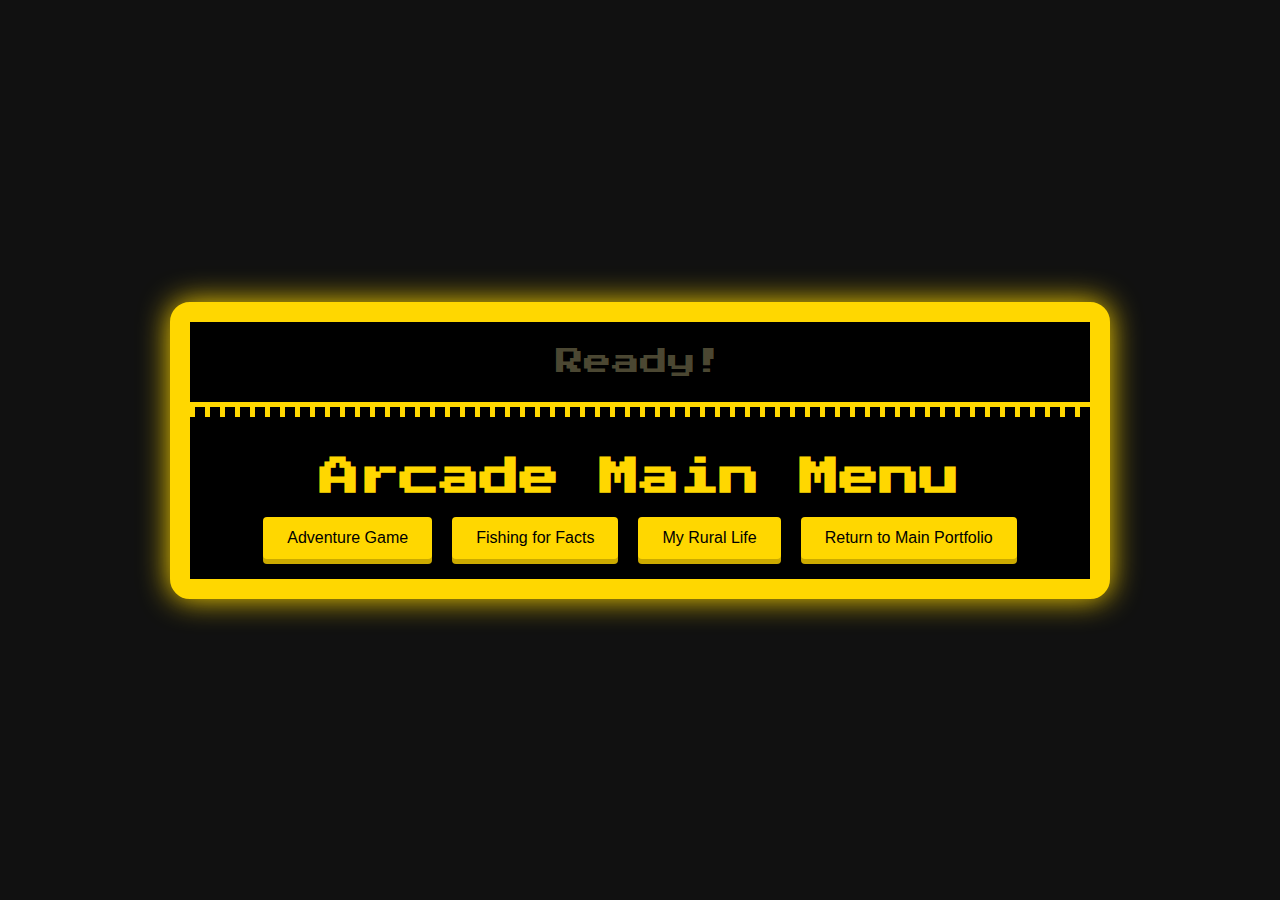
<file: arcade.html>
<!DOCTYPE html>
<html lang="en">
<head>
  <meta charset="UTF-8" />
  <title>Pac-Man Arcade Portfolio</title>
  <link href="https://fonts.googleapis.com/css2?family=Press+Start+2P&display=swap" rel="stylesheet">
  <style>
    body {
      margin: 0;
      background: #111;
      display: flex;
      justify-content: center;
      align-items: center;
      height: 100vh;
      font-family: 'Press Start 2P', cursive;
    }
    .pacman-cabinet {
      position: relative;
      width: 900px;
      background: #000;
      border: 20px solid #FFD700;
      border-radius: 20px;
      box-shadow: 0 0 30px #FFD700;
      overflow: hidden;
    }
    .pacman-cabinet::before,
    .pacman-cabinet::after {
      content: '';
      position: absolute;
      top: 0;
      width: 60px;
      height: 100%;
      background: url('https://i.imgur.com/gh6QZgX.png') center center / contain no-repeat;
      opacity: 0.3;
    }
    .pacman-cabinet::before { left: -80px; transform: rotateY(180deg); }
    .pacman-cabinet::after { right: -80px; }
    .marquee {
      background: #000;
      height: 80px;
      display: flex;
      align-items: center;
      justify-content: center;
      border-bottom: 5px solid #FFD700;
    }
    .marquee-text {
      font-size: 28px;
      color: #605c41cc;
      animation: blink 1s infinite;
    }
    @keyframes blink { 0%,100%{opacity:1} 50%{opacity:.3} }
    .pellet-strip {
      height: 10px;
      background: repeating-linear-gradient(to right, #FFD700 0 5px, transparent 5px 15px);
    }
    .cabinet-body {
      padding: 20px;
      background: #000;
    }
    .arcade-screen {
      background: #000;
      border: 5px solid #fff;
      border-radius: 5px;
      padding: 10px;
      margin-bottom: 10px;
    }
    .arcade-title, .sub-title {
      text-align: center;
      color: #FFD700;
      margin: 20px 0;
      font-size: 40px;
    }
    .menu-options {
      display: flex;
      justify-content: center;
      flex-wrap: wrap;
      gap: 20px;
    }
    .menu-btn {
      background: #FFD700;
      color: #000;
      font-size: 16px;
      padding: 12px 24px;
      border: none;
      border-radius: 4px;
      cursor: pointer;
      box-shadow: 0 5px #CCAA00;
      transition: transform 0.2s, box-shadow 0.2s;
    }
    .menu-btn:hover {
      transform: translateY(-3px);
      box-shadow: 0 8px #CCAA00;
    }
    #adventure-game, #fishing-game, #rural-game {
      display: none;
    }
  </style>
</head>
<body>
  <div class="pacman-cabinet">
    <div class="marquee"><div class="marquee-text">Ready!</div></div>
    <div class="pellet-strip"></div>
    <div class="cabinet-body">
      <div id="main-menu">
        <h1 class="arcade-title">Arcade Main Menu</h1>
        <div class="menu-options">
          <button class="menu-btn" onclick="startAdventureGame()">Adventure Game</button>
          <button class="menu-btn" onclick="alert('Coming Soon: Space Invaders!')">Fishing for Facts</button>
          <button class="menu-btn" onclick="alert('Coming Soon: Space Invaders!')">My Rural Life </button>
          <button class="menu-btn" onclick="returnToPortfolio()">Return to Main Portfolio</button>
        </div>
      </div>

      <!-- Adventure Game -->
      <div id="adventure-game">
        <h2 class="sub-title">Explore My Story</h2>
        <div class="arcade-screen"><canvas id="gameCanvas" width="800" height="600"></canvas></div>
        <p style="color:#fff;text-align:center;">Use Arrow Keys or WASD to control the rocket!</p>
        <div style="text-align:center;margin-top:10px;">
          <button class="menu-btn" onclick="returnToMenu()">Back to Main Menu</button>
        </div>
      </div>





      
      <!-- Fishing Game -->
      <div id="fishing-game">
        <h2 class="sub-title">Fishing for Facts</h2>
        <div class="arcade-screen"><canvas id="fishingCanvas" width="800" height="600"></canvas></div>
        <p style="color:#fff;text-align:center;">Click to cast your line and see what you catch!</p>
        <div style="text-align:center;margin-top:10px;">
          <button class="menu-btn" onclick="returnToMenu()">Back to Main Menu</button>
        </div>
      </div>










      <!-- Rural Game -->
      <div id="rural-game">
        <h2 class="sub-title">Rural Roots</h2>
        <div class="arcade-screen"><canvas id="ruralCanvas" width="800" height="600"></canvas></div>
        <p style="color:#fff;text-align:center;">Move with WASD or Arrow Keys. Explore and interact!</p>
        <div style="text-align:center;margin-top:10px;">
          <button class="menu-btn" onclick="returnToMenu()">Back to Main Menu</button>
        </div>
      </div>
    </div>
  </div>

<script>
  const mainMenu = document.getElementById("main-menu");
  const adventureGame = document.getElementById("adventure-game");
  const fishingGame = document.getElementById("fishing-game");
  const ruralGame = document.getElementById("rural-game");

  let fishingFrameId = null;
  let ruralFrameId = null;

  function returnToMenu() {
    [adventureGame, fishingGame, ruralGame].forEach(g => g.style.display = "none");
    mainMenu.style.display = "block";
    cancelAnimationFrame(adventureFrameId);
    cancelAnimationFrame(fishingFrameId);
    cancelAnimationFrame(ruralFrameId);
    clearInterval(countdownInterval);
  }
  
  function returnToPortfolio(){
    window.location.href = "index.html"
  }
  
  

  
  
  
  
  
  
    // Canvas Setup
  const gameCanvas = document.getElementById("gameCanvas");
  const gameCtx = gameCanvas.getContext("2d");

  const rocket = { x: 700, y: 520, w: 20, h: 60, color: "#FFD700", speed: 5, dx: 0, dy: 0 };
  const obstacles = [];
  let moonReached = false;
  let adventureFrameId = null;
  let scrollOffset = 0;
  let countdownTime = 20; // seconds until moon appears
  let countdownStarted = false;
  let countdownInterval = null;
  let moonAvailable = false;
  let stars = [];
  let gameTime = 0; // Time since gameplay started, in frames
  let moonLandingTriggered = false;
  let moonLandingDelayStarted = false;

for (let i = 0; i < 100; i++) {
  stars.push({
    x: Math.random() * gameCanvas.width,
    y: Math.random() * gameCanvas.height,
    radius: Math.random() * 1.5 + 0.3,
    speed: Math.random() * 0.3 + 0.1,
    color: Math.random() > 0.5 ? "#ffffff" : "#aad7ff"
  });
}

  
function drawRocket() {
  gameCtx.save();
  gameCtx.translate(rocket.x + rocket.w / 2, rocket.y + rocket.h / 2);

  // === Rocket Body with Gradient ===
  const bodyGradient = gameCtx.createLinearGradient(0, -rocket.h / 2, 0, rocket.h / 2);
  bodyGradient.addColorStop(0, "#FFFACD"); // light yellow top
  bodyGradient.addColorStop(1, "#FFD700"); // gold bottom

  gameCtx.fillStyle = bodyGradient;
  gameCtx.beginPath();
  gameCtx.moveTo(-rocket.w / 2, -rocket.h / 2);
  gameCtx.lineTo(rocket.w / 2, -rocket.h / 2);
  gameCtx.lineTo(rocket.w / 2, rocket.h / 2);
  gameCtx.lineTo(-rocket.w / 2, rocket.h / 2);
  gameCtx.closePath();
  gameCtx.fill();

  // === Nose Cone ===
  const coneGradient = gameCtx.createLinearGradient(0, -rocket.h, 0, -rocket.h / 2);
  coneGradient.addColorStop(0, "#FF6347"); // tomato red
  coneGradient.addColorStop(1, "#FF4500"); // darker red

  gameCtx.fillStyle = coneGradient;
  gameCtx.beginPath();
  gameCtx.moveTo(-rocket.w / 2, -rocket.h / 2);
  gameCtx.lineTo(0, -rocket.h);
  gameCtx.lineTo(rocket.w / 2, -rocket.h / 2);
  gameCtx.closePath();
  gameCtx.fill();

  // === Side Fins ===
  gameCtx.fillStyle = "#DC143C"; // crimson
  gameCtx.beginPath(); // left fin
  gameCtx.moveTo(-rocket.w / 2, rocket.h / 2);
  gameCtx.lineTo(-rocket.w * 0.75, rocket.h * 0.4);
  gameCtx.lineTo(-rocket.w / 2, rocket.h * 0.25);
  gameCtx.closePath();
  gameCtx.fill();

  gameCtx.beginPath(); // right fin
  gameCtx.moveTo(rocket.w / 2, rocket.h / 2);
  gameCtx.lineTo(rocket.w * 0.75, rocket.h * 0.4);
  gameCtx.lineTo(rocket.w / 2, rocket.h * 0.25);
  gameCtx.closePath();
  gameCtx.fill();

  // === Window with Shadow ===
  gameCtx.fillStyle = "#87CEEB";
  gameCtx.beginPath();
  gameCtx.arc(0, -rocket.h / 3, rocket.w / 4, 0, Math.PI * 2);
  gameCtx.fill();

  gameCtx.strokeStyle = "#1E90FF"; // dodger blue outline
  gameCtx.lineWidth = 2;
  gameCtx.stroke();

  // === Exhaust Flame with Flicker & Layers ===
  if (!moonReached) {
    const flameHeight = Math.random() * 10 + 15;
    const flameWidth = rocket.w / 2;

    // Outer flame (yellow-orange)
    gameCtx.fillStyle = "#FFA500";
    gameCtx.beginPath();
    gameCtx.moveTo(-flameWidth / 2, rocket.h / 2);
    gameCtx.lineTo(0, rocket.h / 2 + flameHeight);
    gameCtx.lineTo(flameWidth / 2, rocket.h / 2);
    gameCtx.closePath();
    gameCtx.fill();

    // Inner flame (white core)
    gameCtx.fillStyle = "#FFFFE0";
    gameCtx.beginPath();
    gameCtx.moveTo(-flameWidth / 4, rocket.h / 2);
    gameCtx.lineTo(0, rocket.h / 2 + flameHeight / 1.5);
    gameCtx.lineTo(flameWidth / 4, rocket.h / 2);
    gameCtx.closePath();
    gameCtx.fill();
  }

  gameCtx.restore();
}
function playLaunchAnimation(callback) {
  let launchY = gameCanvas.height - 120;
  rocket.x = (gameCanvas.width - rocket.w) / 2; // Center the rocket horizontally

  let frameCount = 0;
  const totalFrames = 100; // ~3 seconds at 30 FPS
  const flameColors = ["#FF6B00", "#FFA500", "#FFFF00", "#FF4500"];

  const launchInterval = setInterval(() => {
    gameCtx.clearRect(0, 0, gameCanvas.width, gameCanvas.height);

    // === 1. Interpolate sky from Earth to space ===
    const progress = frameCount / totalFrames; // 0.0 to 1.0
    const topSkyColor = blendColor("#87CEEB", "#000000", progress); // light blue to black
    const bottomSkyColor = blendColor("#f0f8ff", "#011627", progress); // blue-white to deep navy

    const skyGradient = gameCtx.createLinearGradient(0, 0, 0, gameCanvas.height);
    skyGradient.addColorStop(0, topSkyColor);
    skyGradient.addColorStop(1, bottomSkyColor);
    gameCtx.fillStyle = skyGradient;
    gameCtx.fillRect(0, 0, gameCanvas.width, gameCanvas.height);

    // === 2. Fade out ground scenery ===
    if (progress < 0.6) {
      const groundOpacity = 1 - progress / 0.6;
      gameCtx.fillStyle = `rgba(46, 139, 87, ${groundOpacity})`; // #2E8B57 with fade
      gameCtx.beginPath();
      gameCtx.moveTo(0, gameCanvas.height - 80);
      gameCtx.bezierCurveTo(
        gameCanvas.width * 0.25, gameCanvas.height - 110,
        gameCanvas.width * 0.75, gameCanvas.height - 50,
        gameCanvas.width, gameCanvas.height - 80
      );
      gameCtx.lineTo(gameCanvas.width, gameCanvas.height);
      gameCtx.lineTo(0, gameCanvas.height);
      gameCtx.closePath();
      gameCtx.fill();
    }

    // === 3. Rocket Position ===
    rocket.y = launchY;
    drawRocket();

    // === 4. Flame Trail ===
    const flameHeight = 20 + Math.random() * 15;
    const flameWidth = rocket.w * (1.2 + Math.random() * 0.5);
    const flameX = rocket.x - (flameWidth - rocket.w) / 2;
    const flameY = rocket.y + rocket.h;

    gameCtx.fillStyle = flameColors[frameCount % flameColors.length];
    gameCtx.beginPath();
    gameCtx.moveTo(flameX, flameY);
    gameCtx.lineTo(flameX + flameWidth / 2, flameY + flameHeight);
    gameCtx.lineTo(flameX + flameWidth, flameY);
    gameCtx.closePath();
    gameCtx.fill();

    // === 5. Smoke trail (low opacity puff) ===
    if (frameCount % 2 === 0) {
      const puffX = rocket.x + rocket.w / 2 + (Math.random() * 20 - 10);
      const puffY = flameY + flameHeight + Math.random() * 10;
      const radius = 5 + Math.random() * 5;
      gameCtx.fillStyle = "rgba(200, 200, 200, 0.15)";
      gameCtx.beginPath();
      gameCtx.arc(puffX, puffY, radius, 0, Math.PI * 2);
      gameCtx.fill();
    }

    // === 6. Star Field once in space ===
    if (progress > 0.8) {
      for (let i = 0; i < 30; i++) {
        const starX = Math.random() * gameCanvas.width;
        const starY = Math.random() * gameCanvas.height;
        const starSize = Math.random() * 2;
        gameCtx.fillStyle = "white";
        gameCtx.fillRect(starX, starY, starSize, starSize);
      }
    }

    // === 7. Move rocket upward ===
    launchY -= 2.5;
    frameCount++;

    if (frameCount >= totalFrames) {
      clearInterval(launchInterval);
      callback(); // Proceed to game
    }

  }, 30);
}

// === Utility: Blend two hex colors ===
function blendColor(color1, color2, t) {
  const c1 = hexToRgb(color1);
  const c2 = hexToRgb(color2);
  const r = Math.round(c1.r + (c2.r - c1.r) * t);
  const g = Math.round(c1.g + (c2.g - c1.g) * t);
  const b = Math.round(c1.b + (c2.b - c1.b) * t);
  return `rgb(${r},${g},${b})`;
}

// === Utility: Convert hex to RGB object ===
function hexToRgb(hex) {
  hex = hex.replace("#", "");
  const bigint = parseInt(hex, 16);
  return {
    r: (bigint >> 16) & 255,
    g: (bigint >> 8) & 255,
    b: bigint & 255
  };
}




  // Draw Meteor
  function drawMeteor(x, y, w, h) {
    gameCtx.save();
    gameCtx.translate(x + w / 2, y + h / 2);
    gameCtx.rotate(Math.sin(y / 20) * 0.1);
    gameCtx.translate(-(x + w / 2), -(y + h / 2));
    const gradient = gameCtx.createRadialGradient(x + w / 2, y + h / 2, 5, x + w / 2, y + h / 2, w);
    gradient.addColorStop(0, "#ffcc66");
    gradient.addColorStop(1, "#993300");
    gameCtx.fillStyle = gradient;
    gameCtx.beginPath();
    gameCtx.ellipse(x + w / 2, y + h / 2, w / 2, h / 2, 0, 0, Math.PI * 2);
    gameCtx.fill();
    gameCtx.fillStyle = "#662200";
    for (let i = 0; i < 3; i++) {
      gameCtx.beginPath();
      gameCtx.arc(x + Math.random() * w, y + Math.random() * h, 2 + Math.random() * 2, 0, Math.PI * 2);
      gameCtx.fill();
    }
    gameCtx.restore();
  }

  // Optional fallback alien
 function drawAlien(x, y, w, h) {
  gameCtx.save();
  gameCtx.translate(x + w / 2, y + h / 2);

  // Glow effect
  const glow = gameCtx.createRadialGradient(0, 0, 5, 0, 0, 25);
  glow.addColorStop(0, "rgba(0,255,100,0.5)");
  glow.addColorStop(1, "rgba(0,255,100,0)");

  gameCtx.fillStyle = glow;
  gameCtx.beginPath();
  gameCtx.arc(0, 0, 25, 0, Math.PI * 2);
  gameCtx.fill();

  // Saucer base
  gameCtx.fillStyle = "#ccc";
  gameCtx.beginPath();
  gameCtx.ellipse(0, 0, w / 1.2, h / 2, 0, 0, Math.PI * 2);
  gameCtx.fill();

  // Dome
  gameCtx.fillStyle = "#8ff";
  gameCtx.beginPath();
  gameCtx.ellipse(0, -h / 2.2, w / 3, h / 2.2, 0, 0, Math.PI * 2);
  gameCtx.fill();

  // Bottom lights
  for (let i = -2; i <= 2; i++) {
    gameCtx.fillStyle = i % 2 === 0 ? "#ff0" : "#f0f";
    gameCtx.beginPath();
    gameCtx.arc(i * (w / 6), h / 3.5, 3, 0, Math.PI * 2);
    gameCtx.fill();
  }

  gameCtx.restore();
}


  function drawObstacles() {
  const speedMultiplier = Math.min(1, gameTime / 180);
// Ease in over 3 seconds (180 frames at 60fps)

  obstacles.forEach(obs => {
    obs.y += obs.speed * speedMultiplier;

    if (obs.y > gameCanvas.height) {
      obs.y = -10;
      obs.x = Math.random() * (gameCanvas.width - obs.w);
    }

    if (obs.type === 'meteor') {
      drawMeteor(obs.x, obs.y, obs.w, obs.h);
    } else {
      drawAlien(obs.x, obs.y, obs.w, obs.h);
    }
  });
}


  // Background
  function drawBackground() {
  const gradient = gameCtx.createLinearGradient(0, 0, 0, gameCanvas.height);
  gradient.addColorStop(0, "#000010");
  gradient.addColorStop(0.5, "#0a001a");
  gradient.addColorStop(1, "#000000");
  gameCtx.fillStyle = gradient;
  gameCtx.fillRect(0, 0, gameCanvas.width, gameCanvas.height);

  // Natural star field
  stars.forEach(star => {
    star.y += star.speed; // slowly move down
    if (star.y > gameCanvas.height) {
      star.y = 0;
      star.x = Math.random() * gameCanvas.width;
    }
    gameCtx.beginPath();
    gameCtx.arc(star.x, star.y, star.radius, 0, Math.PI * 2);
    gameCtx.fillStyle = star.color;
    gameCtx.globalAlpha = Math.random() * 0.8 + 0.2; // twinkle effect
    gameCtx.fill();
    gameCtx.globalAlpha = 1.0;
  });
}

  // Draw Moon & Trigger Bio
  function drawMoon() {
  if (!moonAvailable) return;

  const centerX = gameCanvas.width / 2;
  const centerY = 100;
  const radius = 40;

  // Draw glowing moon
  const gradient = gameCtx.createRadialGradient(centerX - 10, centerY - 10, 10, centerX, centerY, radius);
  gradient.addColorStop(0, '#eee');
  gradient.addColorStop(1, '#999');

  gameCtx.beginPath();
  gameCtx.arc(centerX, centerY, radius, 0, Math.PI * 2);
  gameCtx.fillStyle = gradient;
  gameCtx.shadowColor = '#ccc';
  gameCtx.shadowBlur = 15;
  gameCtx.fill();
  gameCtx.shadowBlur = 0;

  // Optional: Draw small craters for effect
  for (let i = 0; i < 6; i++) {
    const craterX = centerX + Math.random() * 60 - 30;
    const craterY = centerY + Math.random() * 40 - 20;
    const craterR = Math.random() * 5 + 2;
    gameCtx.fillStyle = "#777";
    gameCtx.beginPath();
    gameCtx.arc(craterX, craterY, craterR, 0, Math.PI * 2);
    gameCtx.fill();
  }

  // Check if rocket is close enough to start the landing
  const dx = rocket.x + rocket.w / 2 - centerX;
  const dy = rocket.y + rocket.h / 2 - centerY;
  const distance = Math.sqrt(dx * dx + dy * dy);

  if (!moonLandingTriggered && distance < radius + 10) {
    moonLandingTriggered = true;

    if (!moonLandingDelayStarted) {
      moonLandingDelayStarted = true;
      setTimeout(() => {
        playMoonLandingAnimation(showMoonBio);
      }, 500); // 1.5 seconds delay before animation starts
    }
  }
}


    function landingAnimation() {
      clearAdventure();
      drawBackground();
      drawObstacles();

      // Slowly descend rocket onto the moon
      const t = frame / landingFrames;
      rocket.y = startY + (endY - startY) * easeOutCubic(t);
      drawMoon();
      drawRocket();

      frame++;
      if (frame < landingFrames) {
        requestAnimationFrame(landingAnimation);
      } else {
        showMoonBio();
      }
    }



function easeOutCubic(t) {
  return (--t) * t * t + 1;
}

function playMoonLandingAnimation(callback) {
  let frame = 0;
  const totalFrames = 120;
  const startY = -100;
  const endY = 100; // moon surface
  const centerX = gameCanvas.width / 2;
  rocket.x = centerX - rocket.w / 2;
  rocket.y = startY;

  function animate() {
    clearAdventure();

    // Draw moon surface
    const skyGradient = gameCtx.createLinearGradient(0, 0, 0, gameCanvas.height);
    skyGradient.addColorStop(0, "#000010");
    skyGradient.addColorStop(1, "#1a001a");
    gameCtx.fillStyle = skyGradient;
    gameCtx.fillRect(0, 0, gameCanvas.width, gameCanvas.height);

    // Draw stars
    for (let i = 0; i < 60; i++) {
      const starX = Math.random() * gameCanvas.width;
      const starY = Math.random() * gameCanvas.height;
      gameCtx.fillStyle = "white";
      gameCtx.globalAlpha = Math.random() * 0.8 + 0.2;
      gameCtx.fillRect(starX, starY, 2, 2);
    }
    gameCtx.globalAlpha = 1.0;

    // Draw moon surface
    gameCtx.fillStyle = "#888";
    gameCtx.beginPath();
    gameCtx.arc(centerX, endY + 60, 120, 0, Math.PI, true);
    gameCtx.fill();

    // Animate rocket descending
    const t = frame / totalFrames;
    rocket.y = startY + (endY - startY) * easeOutCubic(t);
    drawRocket();

    frame++;
    if (frame < totalFrames) {
      requestAnimationFrame(animate);
    } else {
      callback(); // show bio
    }
  }

  animate();
}


function showMoonBio() {
  const bioOverlay = document.createElement('div');
  bioOverlay.id = 'bio-overlay';
  bioOverlay.style.position = 'fixed';
  bioOverlay.style.top = '0';
  bioOverlay.style.left = '0';
  bioOverlay.style.width = '100vw';
  bioOverlay.style.height = '100vh';
  bioOverlay.style.backgroundColor = 'rgba(10, 0, 20, 0.95)';
  bioOverlay.style.zIndex = '10000';
  bioOverlay.style.display = 'flex';
  bioOverlay.style.justifyContent = 'center';
  bioOverlay.style.alignItems = 'center';
  bioOverlay.style.backdropFilter = 'blur(6px)';

  const bioBox = document.createElement('div');
  bioBox.style.position = 'relative';
  bioBox.style.backgroundColor = '#0f001a';
  bioBox.style.color = '#39ff14';
  bioBox.style.padding = '30px';
  bioBox.style.borderRadius = '16px';
  bioBox.style.maxWidth = '700px';
  bioBox.style.width = '80%';
  bioBox.style.textAlign = 'left';
  bioBox.style.fontFamily = "'Orbitron', sans-serif";
  bioBox.style.boxShadow = '0 0 20px #ff00cc, 0 0 40px #00ffff inset';
  bioBox.style.border = '2px solid #00ffff';

  const img = document.createElement('img');
  img.src = 'sam.JPG';
  img.alt = 'Moon';
  img.style.width = '150px';
  img.style.display = 'block';
  img.style.margin = '0 auto 15px auto';
  img.style.borderRadius = '10px';

  const text = document.createElement('p');
  text.innerText ="Less than 20% of Americans can gaze at a starry night sky, untainted by city lights. However, I can. I grew up in a rural area, where nightly, the stars lit up the sky. As a kid, this inspired me to want to know everything I could about the universe. Starting in elementary school, when I built my first model rocket, I was hooked. Since then, I have built countless rockets, hoping one day I could take my skills and build a rocket that flys far beyond earth's atmosphere. This passion has inspired many of my personal projects, and even my first internship with Colorado Space Business Roundtable. Where I learned from experts at Lockheed Martin Space, BAE, United Launch Alliance, and Sierra Space.";

  const closeBtn = document.createElement('button');
  closeBtn.innerText = '✖';
  closeBtn.style.position = 'absolute';
  closeBtn.style.top = '10px';
  closeBtn.style.right = '10px';
  closeBtn.style.background = 'transparent';
  closeBtn.style.border = 'none';
  closeBtn.style.fontSize = '24px';
  closeBtn.style.cursor = 'pointer';
  closeBtn.onclick = () => {
    document.body.removeChild(bioOverlay);
    resetAdventure();
    returnToMenu();
  };

  bioBox.appendChild(closeBtn);
  bioBox.appendChild(img);
  bioBox.appendChild(text);
  bioOverlay.appendChild(bioBox);
  document.body.appendChild(bioOverlay);
}

  function clearAdventure() {
    gameCtx.clearRect(0, 0, gameCanvas.width, gameCanvas.height);
  }

  function checkCollision() {
    return obstacles.some(o =>
      rocket.y < o.y + o.h && rocket.y + rocket.h > o.y &&
      rocket.x < o.x + o.w && rocket.x + rocket.w > o.x
    );
  }

 function resetAdventure() {
  rocket.x = 100;
  rocket.dx = 0;
  rocket.y = 520;
  rocket.dy = -20;
  obstacles.forEach(o => o.y = -Math.random() * 400);
  moonReached = false;
  scrollOffset = 0;
  clearInterval(countdownInterval);
  countdownStarted = false;
  moonAvailable = false;
  moonLandingTriggered = false;
  moonLandingDelayStarted = false;
}

  function updateAdventure() {
  clearAdventure();
  drawBackground();
  drawObstacles();
  drawRocket();
  gameTime++;
  drawMoon();
  

  // Countdown display
  gameCtx.fillStyle = "#FFD700";
  gameCtx.font = "16px 'Press Start 2P'";
  if (scrollOffset > 0) {
    gameCtx.fillText(`Initiating landing in: ${countdownTime}s`, 20, 40);
  } else {
    gameCtx.fillText(`Liftoff in Progress`, 20, 40);
  }

  // Rocket movement
  if (!moonAvailable) {
  rocket.x += rocket.dx; // allow movement
} else {
  // Lock rocket to moon's horizontal position
  const moonCenterX = gameCanvas.width / 2;
  rocket.x = moonCenterX - rocket.w / 2;
}


  // Lift-off phase: move rocket up
if (rocket.y > gameCanvas.height / 2 && !moonAvailable) {
  // Before midpoint, lift rocket
  rocket.y += rocket.dy;
} else if (!moonAvailable) {
  // Midpoint reached, hold rocket and scroll background
  if (!countdownStarted) {
    countdownStarted = true;
    countdownInterval = setInterval(() => {
      countdownTime--;
      if (countdownTime <= 0) {
        clearInterval(countdownInterval);
        moonAvailable = true;
      }
    }, 1000);
  }
  scrollOffset += 2;
  obstacles.forEach(o => o.y += 2); // scroll obstacles
} else {
  // After countdown ends, allow rocket to resume upward movement
  rocket.y += rocket.dy;
}

  // Clamp rocket position
  rocket.x = Math.max(0, Math.min(gameCanvas.width - rocket.w, rocket.x));
  rocket.y = Math.max(0, Math.min(gameCanvas.height - rocket.h, rocket.y));

  if (!moonLandingTriggered && checkCollision()) {
  alert("You hit an obstacle! Restarting...");
  resetAdventure();
  startAdventureGame();
  return;
}


  if (!moonReached) {
    adventureFrameId = requestAnimationFrame(updateAdventure);
  }
}

// Keyboard Controls
function keyDown(e) {
  if (e.key === "ArrowLeft" || e.key === "a")  rocket.dx = -rocket.speed;
  if (e.key === "ArrowRight"|| e.key === "d")  rocket.dx =  rocket.speed;
}
function keyUp(e) {
  if (["ArrowLeft","ArrowRight","a","d"].includes(e.key)) 
    rocket.dx = 0;
}

document.addEventListener("keydown", keyDown);
document.addEventListener("keyup",   keyUp);

  // Generate Obstacles with Types
 for (let i = 0; i < 5; i++) {
  const randomType = Math.random() > 0.5 ? 'meteor' : 'alien';
  obstacles.push({
    x: Math.random() * (gameCanvas.width - 40),
    y: -Math.random() * 200,
    w: 30,
    h: 30,
    speed: 1 + Math.random() * 1.5, // Now 3–5 pixels/frame

    type: randomType,
    rotation: 0,
    rotationSpeed: (Math.random() - 0.5) * 0.05 // slow random rotation
  });
}


  

  // Game Starter
function startAdventureGame() {
  mainMenu.style.display = "none";
  [fishingGame, ruralGame].forEach(g => g.style.display = "none");
  adventureGame.style.display = "block";

  resetAdventure();
  countdownTime = 12;
  moonAvailable = false;
  gameTime = 0;
  moonLandingTriggered = false;
moonLandingDelayStarted = false;



  playLaunchAnimation(() => {
  let transitionProgress = 0;
  const transitionDuration = 30; // frames (~0.5s at 60 FPS)

  function transitionToGame() {
    clearAdventure();

    // Dim background with stars
    drawBackground();

    // Fade in stars and rocket
    gameCtx.globalAlpha = transitionProgress / transitionDuration;
    drawRocket();
    gameCtx.globalAlpha = 1;

    transitionProgress++;
    if (transitionProgress < transitionDuration) {
      requestAnimationFrame(transitionToGame);
    } else {
      updateAdventure();
    }
  }

  transitionToGame();
});

}





  // Fishing Game
  const fishingCanvas = document.getElementById("fishingCanvas");
  const fishingCtx = fishingCanvas.getContext("2d");
  let fishList = [], lineCast = false, castX = 0, castY = 0;

  function drawFishingScene() {
    fishingCtx.clearRect(0,0,fishingCanvas.width,fishingCanvas.height);
    fishingCtx.fillStyle="#87ceeb";
    fishingCtx.fillRect(0,0,800,600);
    fishingCtx.fillStyle="#1E90FF";
    fishingCtx.fillRect(200,400,400,100);
    fishList.forEach(f => {
      fishingCtx.fillStyle = f.color;
      fishingCtx.beginPath();
      fishingCtx.ellipse(f.x,f.y,15,8,0,0,Math.PI*2);
      fishingCtx.fill();
      f.x += f.dx;
      if (f.x > 580 || f.x < 220) f.dx *= -1;
    });
    fishingFrameId = requestAnimationFrame(drawFishingScene);
  }

  fishingCanvas.addEventListener("click", e => {
    const x = e.offsetX, y = e.offsetY;
    if (x >= 200 && x <= 600 && y >= 400 && y <= 500) {
      castX = x; castY = y; lineCast = true;
      setTimeout(() => {
        const caught = fishList.find(f => Math.abs(f.x - castX) < 30 && Math.abs(f.y - castY) < 20);
        if (caught) {
          alert("🎣 You caught a fish!");
          fishList = fishList.filter(f => f !== caught);
        } else {
          alert("Nothing caught...");
        }
        lineCast = false;
      }, 1500);
    }
  });

  function initFish() {
    fishList = [];
    for (let i = 0; i < 5; i++) {
      fishList.push({
        x: 220 + Math.random() * 360,
        y: 410 + Math.random() * 80,
        dx: Math.random() > 0.5 ? 0.8 : -0.8,
        color: ["#FFD700", "#FF69B4", "#00CED1"][Math.floor(Math.random() * 3)]
      });
    }
  }

  function startFishingGame() {
    mainMenu.style.display = "none";
    [adventureGame, ruralGame].forEach(g => g.style.display = "none");
    fishingGame.style.display = "block";
    initFish();
    drawFishingScene();
  }











  // Rural Roots Game
  const ruralCanvasEl = document.getElementById("ruralCanvas");
  const ruralCtx = ruralCanvasEl.getContext("2d");
  const player = { x: 400, y: 300, size: 20, color: "#FFD700", speed: 4 };
  const interactions = [
    { x: 100, y: 100, w: 60, h: 60, text: "Feeding animals before school." },
    { x: 600, y: 120, w: 50, h: 50, text: "The local store where neighbors knew you." },
    { x: 350, y: 450, w: 80, h: 60, text: "Stargazing after chores." }
  ];
  let keys = {};

  function drawMap() {
    ruralCtx.fillStyle = "#88c070";
    ruralCtx.fillRect(0,0,800,600);
  }
  function drawPlayer() {
    ruralCtx.fillStyle = player.color;
    ruralCtx.fillRect(player.x, player.y, player.size, player.size);
  }
  function checkInteractions() {
    const px = player.x + player.size / 2, py = player.y + player.size / 2;
    interactions.forEach(o => {
      if (px > o.x && px < o.x + o.w && py > o.y && py < o.y + o.h) {
        alert(o.text);
        o.x = o.y = -999;
      }
    });
  }
  function updateRuralGame() {
    ruralCtx.clearRect(0, 0, 800, 600);
    drawMap();
    drawPlayer();
    if (keys["ArrowUp"] || keys["w"]) player.y -= player.speed;
    if (keys["ArrowDown"] || keys["s"]) player.y += player.speed;
    if (keys["ArrowLeft"] || keys["a"]) player.x -= player.speed;
    if (keys["ArrowRight"] || keys["d"]) player.x += player.speed;
    player.x = Math.max(0, Math.min(800 - player.size, player.x));
    player.y = Math.max(0, Math.min(600 - player.size, player.y));
    checkInteractions();
    ruralFrameId = requestAnimationFrame(updateRuralGame);
  }
  document.addEventListener("keydown", e => keys[e.key] = true);
  document.addEventListener("keyup", e => keys[e.key] = false);

  function startRuralGame() {
    mainMenu.style.display = "none";
    [adventureGame, fishingGame].forEach(g => g.style.display = "none");
    ruralGame.style.display = "block";
    updateRuralGame();
  }
</script>
</body>
</html>
</file>
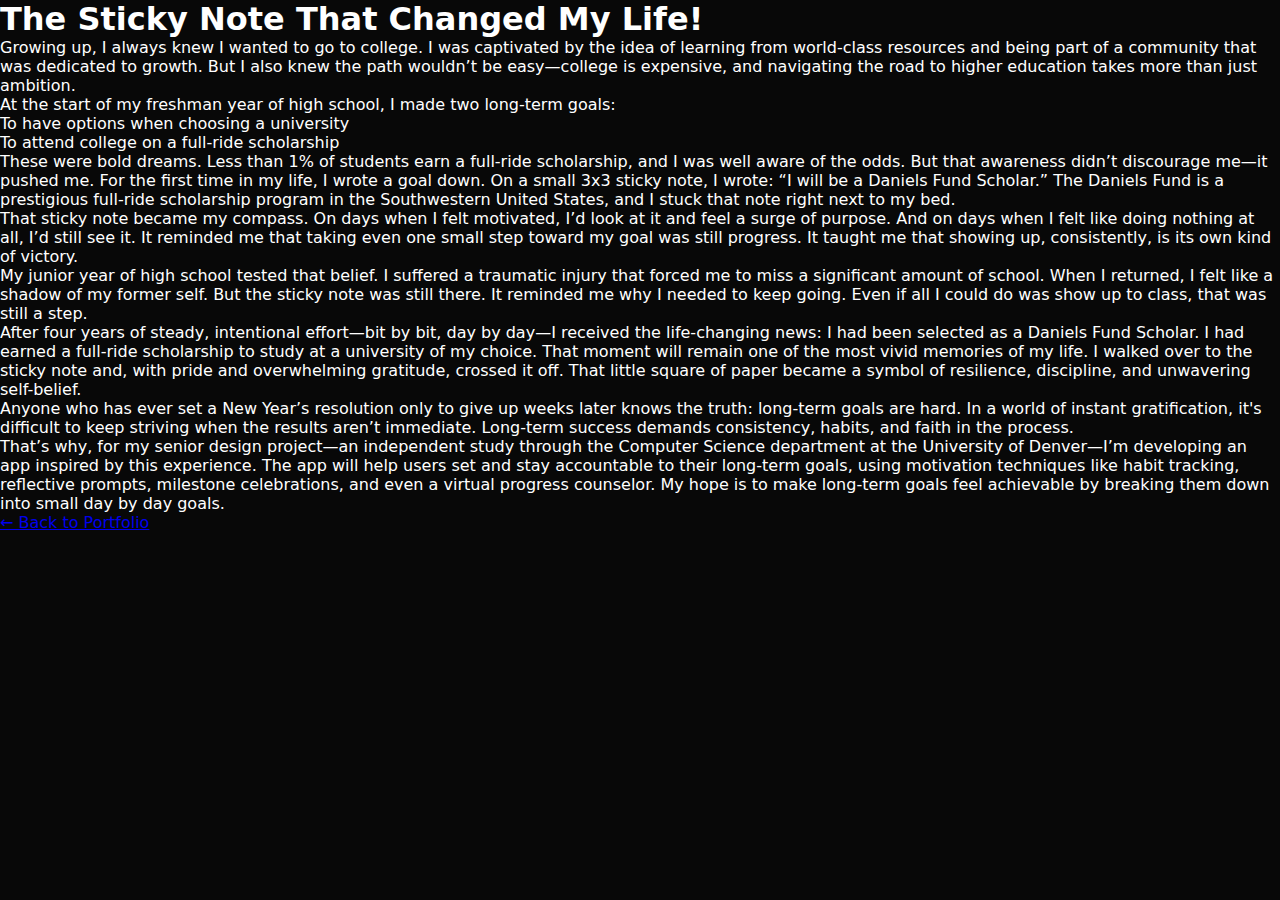
<file: blog.html>
<!DOCTYPE html>
<html lang="en">
<head>
  <meta charset="UTF-8">
  <meta name="viewport" content="width=device-width, initial-scale=1.0">
  <title>Blog - The Sticky Note That Changed My Life</title>
  <link rel="stylesheet" href="style.css">
  <link href="https://fonts.googleapis.com/css2?family=Roboto:wght@400;700&display=swap" rel="stylesheet">
</head>
<body>
  <div class="blog-container">
    <h1 class="blog-title">The Sticky Note That Changed My Life!</h1>
    <div class="blog-body">
      <p>Growing up, I always knew I wanted to go to college. I was captivated by the idea of learning from world-class resources and being part of a community that was dedicated to growth. But I also knew the path wouldn’t be easy—college is expensive, and navigating the road to higher education takes more than just ambition.</p>

      <p>At the start of my freshman year of high school, I made two long-term goals:</p>
      <ul>
        <li>To have options when choosing a university</li>
        <li>To attend college on a full-ride scholarship</li>
      </ul>

      <p>These were bold dreams. Less than 1% of students earn a full-ride scholarship, and I was well aware of the odds. But that awareness didn’t discourage me—it pushed me. For the first time in my life, I wrote a goal down. On a small 3x3 sticky note, I wrote: “I will be a Daniels Fund Scholar.” The Daniels Fund is a prestigious full-ride scholarship program in the Southwestern United States, and I stuck that note right next to my bed.</p>

      <p>That sticky note became my compass. On days when I felt motivated, I’d look at it and feel a surge of purpose. And on days when I felt like doing nothing at all, I’d still see it. It reminded me that taking even one small step toward my goal was still progress. It taught me that showing up, consistently, is its own kind of victory.</p>

      <p>My junior year of high school tested that belief. I suffered a traumatic injury that forced me to miss a significant amount of school. When I returned, I felt like a shadow of my former self. But the sticky note was still there. It reminded me why I needed to keep going. Even if all I could do was show up to class, that was still a step.</p>

      <p>After four years of steady, intentional effort—bit by bit, day by day—I received the life-changing news: I had been selected as a Daniels Fund Scholar. I had earned a full-ride scholarship to study at a university of my choice. That moment will remain one of the most vivid memories of my life. I walked over to the sticky note and, with pride and overwhelming gratitude, crossed it off. That little square of paper became a symbol of resilience, discipline, and unwavering self-belief.</p>

      <p>Anyone who has ever set a New Year’s resolution only to give up weeks later knows the truth: long-term goals are hard. In a world of instant gratification, it's difficult to keep striving when the results aren’t immediate. Long-term success demands consistency, habits, and faith in the process.</p>

      <p>That’s why, for my senior design project—an independent study through the Computer Science department at the University of Denver—I’m developing an app inspired by this experience. The app will help users set and stay accountable to their long-term goals, using motivation techniques like habit tracking, reflective prompts, milestone celebrations, and even a virtual progress counselor. My hope is to make long-term goals feel achievable by breaking them down into small day by day goals.</p>
    </div>
    <a href="index.html" class="blog-back">← Back to Portfolio</a>
  </div>
</body>
</html>
</file>
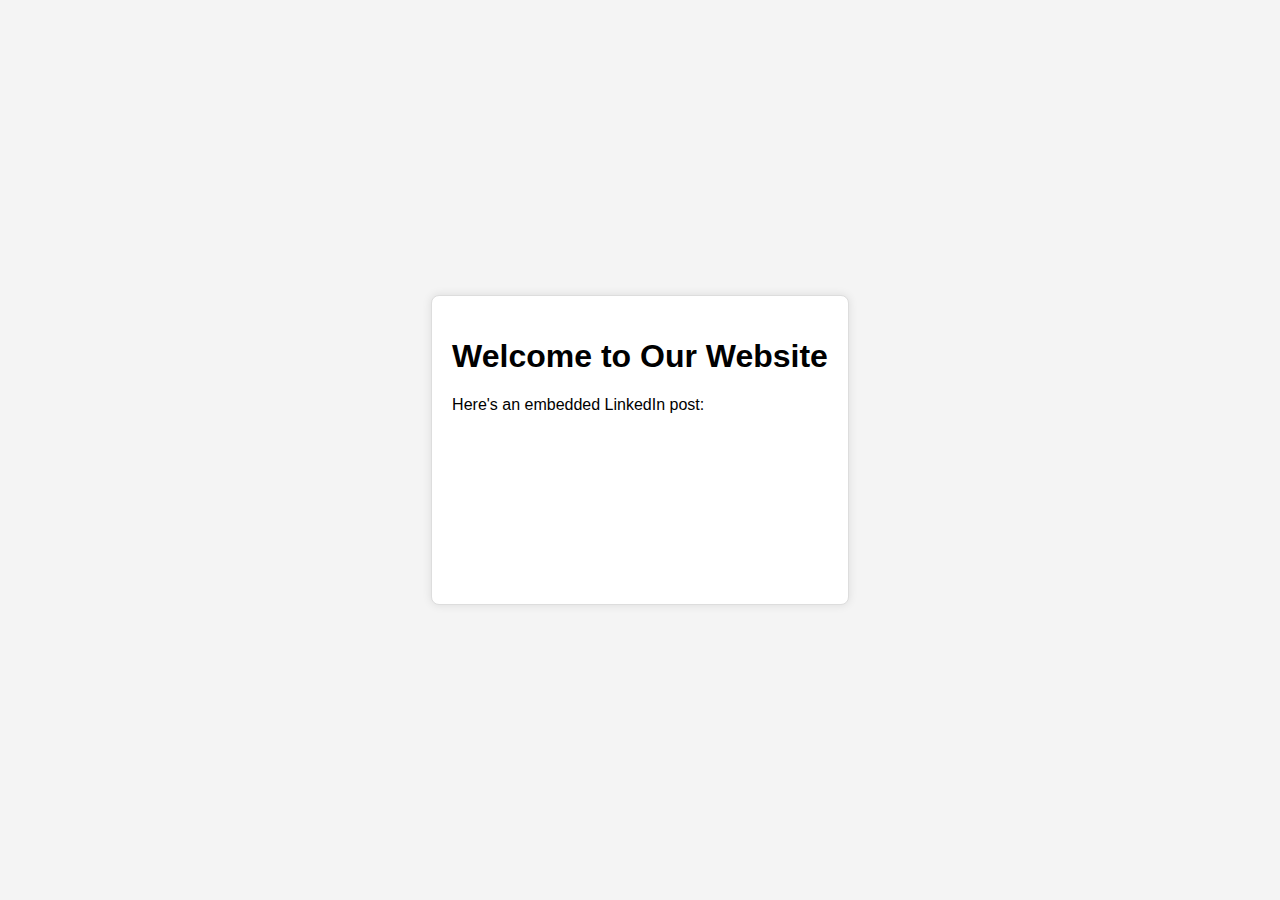
<file: new.html>
<!DOCTYPE html>
<html lang="en">
<head>
    <meta charset="UTF-8">
    <meta name="viewport" content="width=device-width, initial-scale=1.0">
    <title>Generic Website</title>
    <style>
        body {
            font-family: Arial, sans-serif;
            margin: 0;
            padding: 0;
            display: flex;
            justify-content: center;
            align-items: center;
            height: 100vh;
            background-color: #f4f4f4;
        }
        .container {
            max-width: 800px;
            margin: 20px;
            padding: 20px;
            background: #fff;
            border: 1px solid #ddd;
            border-radius: 8px;
            box-shadow: 0 0 10px rgba(0, 0, 0, 0.1);
        }
        iframe {
            width: 100%;
            height: 100%;
        }
    </style>
</head>
<body>
    <div class="container">
        <h1>Welcome to Our Website</h1>
        <p>Here's an embedded LinkedIn post:</p>
        <iframe src="https://www.linkedin.com/embed/feed/update/urn:li:share:7226616462923153409" height="1271" width="504" frameborder="0" allowfullscreen="" title="Embedded post"></iframe>
    </div>
</body>
</html>
</file>
<file: style.css>
/* General Styles */
* {
    margin: 0;
    padding: 0;
    font-family: system-ui, -apple-system, BlinkMacSystemFont, 'Segoe UI', Roboto, Oxygen, Ubuntu, Cantarell, 'Open Sans', 'Helvetica Neue', sans-serif;
    box-sizing: border-box;
}

body {
    background: #080808;
    color: #fff;
}

html {
    scroll-behavior: smooth;
}

/* Header */
#header {
    width: 100%;
    height: 100vh;
    background-image: url(MainPhoto.png);
    background-size: cover;
    background-repeat: no-repeat;
    background-attachment: fixed;
}

.header-text {
    margin-top: 20%;
    font-size: 40px;
}

.header-text h1 {
    font-size: 80px;
    margin-top: 20px;
}

/* Navigation */
nav {
    display: flex;
    align-items: center;
    justify-content: space-between;
    flex-wrap: wrap;
}

.logo {
    margin-top: 30px;
    width: 10%;
    height: auto;
    transition: transform 0.5s;
}

.logo:hover {
    transform: scale(1.15);
}

nav ul {
    list-style: none;
    padding: 0;
    margin: 0;
}

nav ul li {
    display: inline-block;
    margin: 10px 20px;
}

nav ul li a {
    color: #fff;
    text-decoration: none;
    font-size: 18px;
    position: relative;
}

nav ul li a::after {
    content: '';
    width: 0;
    height: 3px;
    background: #ff004f;
    position: absolute;
    left: 0;
    bottom: -6px;
    transition: width 0.5s;
}

nav ul li a:hover::after {
    width: 100%;
}

/* About Section */
#about {
    padding: 80px 0;
    color: #ababab;
}

.row {
    display: flex;
    flex-wrap: wrap;
    justify-content: space-between;
}

.about-col-1, .about-col-2 {
    padding: 20px;
}

.about-col-1 {
    width: 800px; /* Set fixed width */
    height: 1000px; /* Set fixed height */
    position: relative;
    perspective: 1000px;
    margin-right: 20px;
    border-radius: 10px;
    overflow: hidden;
}

.about-col-2 {
    flex: 1; /* Flex to fill the remaining space */
    padding-left: 20px;
}

.front, .back {
    position: absolute;
    width: 100%;
    height: 100%;
    backface-visibility: hidden;
    border-radius: 10px;
    box-sizing: border-box;
}

.AboutMe p {
    font-family: var(--font-family);
    font-size: 25px;
}

.front {
    z-index: 2;
}

.back {
    transform: rotateY(180deg);
    background: #525252;
    color: var(--text-color);
    padding: 20px;
}

.about-col-1:hover .front {
    transform: rotateY(180deg);
}

.about-col-1:hover .back {
    transform: rotateY(0deg);
}

.front img {
    width: 100%;
    height: auto;
    border-radius: 10px;
}

/* Media Queries */
@media (max-width: 768px) {
    .row {
        flex-direction: column;
    }
    .about-col-1 {
        width: 100%; /* Full width on smaller screens */
        height: auto; /* Adjust height as needed */
        margin-right: 0;
        margin-bottom: 20px;
    }
    .about-col-2 {
        padding-left: 0;
    }
}


/* Sub-title */
.sub-title {
    font-size: 60px;
    font-weight: 600;
    color: white;
    letter-spacing: 4px;
    text-align: center;
    width: 100%;
    border-radius: 15px;
    padding-top: 100px;
    padding-bottom: 130px;
}

.sub-title p {
    font-size: 30px;
}

/* Tabs */
.tab-titles {
    display: flex;
    margin: 20px 0 40px;
}

.tab-links {
    margin-right: 50px;
    font-size: 18px;
    font-weight: 500;
    cursor: pointer;
    position: relative;
}

.tab-links::after {
    content: '';
    width: 0;
    height: 3px;
    background: #ff004f;
    position: absolute;
    left: 0;
    bottom: -8px;
    transition: width 0.5s;
}

.tab-links.active-link::after {
    width: 50%;
}

.tab-contents {
    display: none;
}

.tab-contents.active-tab {
    display: block;
}

.tab-contents ul li {
    list-style: none;
    margin: 10px 0;
}

.tab-contents ul li span {
    color: #b54769;
    font-size: 25px;
}

.tab-contents.active-tab li {
    font-family: 'Courier New', Courier, monospace;
    font-size: 25px;
}

#experience ul li {
    font-family: Cambria, Cochin, Georgia, Times, 'Times New Roman', serif;
    font-size: 15px;
}

#experience ul p {
    font-family: 'Courier New', Courier, monospace;
    font-size: 25px;
}

/* Services Section */
#services {
    padding: 30px 0;
}

.services-list {
    display: grid;
    grid-template-columns: repeat(auto-fit, minmax(250px, 1fr));
    grid-gap: 40px;
    margin-top: 50px;
}

.services-list div {
    background: #262626;
    padding: 40px;
    font-size: 13px;
    font-weight: 300;
    border-radius: 10px;
    transition: background 0.5s, transform 0.5s;
}

.services-list div i {
    font-size: 50px;
    margin-bottom: 30px;
}

.services-list div h2 {
    font-size: 30px;
    font-weight: 500;
    margin-bottom: 15px;
}

.services-list div a {
    text-decoration: none;
    color: #fff;
    font-size: 12px;
    margin-top: 20px;
    display: inline-block;
}

.services-list div:hover {
    background: #ff004f;
    transform: translateY(-10px);
}

/* Portfolio Section */
/* Portfolio Section */
#portfolio {
    padding: 50px 0;
}

.work-list {
    display: grid;
    grid-template-columns: repeat(auto-fit, minmax(250px, 1fr));
    grid-gap: 40px;
    margin-top: 50px;
}

.work {
    border-radius: 10px;
    position: relative;
    overflow: hidden;
}

.work img,
.work video {
    width: 100%;
    border-radius: 10px;
    display: block;
    transition: transform 0.5s;
}

.layer {
    width: 100%;
    height: 0;
    background: linear-gradient(rgba(0, 0, 0, 0.6), #ff004f);
    border-radius: 10px;
    position: absolute;
    left: 0;
    bottom: 0;
    overflow: hidden;
    display: flex;
    align-items: center;
    justify-content: center;
    flex-direction: column;
    padding: 0 40px;
    text-align: center;
    font-size: 14px;
    transition: height 0.5s;
}

.layer h3 {
    font-weight: 500;
    margin-bottom: 20px;
}

.layer a {
    margin-top: 20px;
    color: #ff004f;
    text-decoration: none;
    font-size: 18px;
    line-height: 60px;
    background: #fff;
    width: 60px;
    height: 60px;
    border-radius: 50%;
    text-align: center;
}

.work:hover img,
.work:hover video {
    transform: scale(1.1);
}

.work:hover .layer {
    height: 100%;
}


.layer {
    width: 100%;
    height: 0;
    background: linear-gradient(rgba(0, 0, 0, 0.6), #ff004f);
    border-radius: 10px;
    position: absolute;
    left: 0;
    bottom: 0;
    overflow: hidden;
    display: flex;
    align-items: center;
    justify-content: center;
    flex-direction: column;
    padding: 0 40px;
    text-align: center;
    font-size: 14px;
    transition: height 0.5s;
}

.layer h3 {
    font-weight: 500;
    margin-bottom: 20px;
}

.layer a {
    margin-top: 20px;
    color: #ff004f;
    text-decoration: none;
    font-size: 18px;
    line-height: 60px;
    background: #fff;
    width: 60px;
    height: 60px;
    border-radius: 50%;
    text-align: center;
}

.work:hover img {
    transform: scale(1.1);
}

.work:hover .layer {
    height: 100%;
}
/* Blog Section */
#blog {
    padding: 50px 0;
    background: #f7f7f7;
}

#blog .container {
    text-align: center;
}

#blog h1.sub-title {
    font-size: 28px;
    color: #333;
    margin-bottom: 50px;
}

#blog .blog-post {
    display: flex;
    justify-content: center;
    align-items: center;
}

#blog .blog-post iframe {
    border: none;
    border-radius: 10px;
    width: 100%;
    max-width:2000px;
    height: 1000px;
}

/* Button Styles */

.btn {
    display: block;
    margin: 50px auto;
    width: fit-content;
    border: 1px solid #ff004f;
    padding: 14px 50px;
    border-radius: 6px;
    text-decoration: none;
    color: rgb(244, 237, 237);
    transition: background 0.5s;
}

.btn:hover {
    background: #ff004f;
}
/* Contact Form Container */
.contact-container {
    padding: 30px;
    box-shadow: 0 0 10px rgba(0, 0, 0, 0.1);
    border-radius: 10px;
    width: 100%;
    max-width: 2000px;
    box-sizing: border-box;
}

/* Contact Form Styles */
.contact-form h1 {
    text-align: center;
    margin-bottom: 20px;
}
.input-group {
    margin-bottom: 20px;
}

.input-group label {
    display: block;
    margin-bottom: 5px;
    font-weight: bold;
}

.input-group input,
.input-group textarea {
    width: 100%;
    padding: 10px;
    border: 1px solid #ccc;
    border-radius: 5px;
    box-sizing: border-box;
    font-size: 16px;
}

.input-group input:focus,
.input-group textarea:focus {
    border-color: #007BFF;
    outline: none;
}

.btn:hover {
    background: #ff004f;
}


/* Button Alignment */
#buttion {
    display: flex;
    justify-content: center;
    align-items: center;
}

.wrapper {
    display: flex;
}

.wrapper .static-txt {
    /* color: #fff; */
    font-size: 60px;
    margin-top: 285px;
    font-size: 75px;
    text-shadow: 0 0 10px #ff004f;
}

.wrapper .dynamic-txts {
    margin-left: 15px;
    height: 90px;
    line-height: 90px;
    overflow: hidden;
    margin-top: 300px;
}

.dynamic-txts li {
    list-style: none;
    color: #FC6D6D;
    font-size: 60px;
    font-weight: 500;
    position: relative;
    top: 0;
    animation: slide 12s steps(4) infinite;
    transform: translate(0%, -10%);
}

@keyframes slide {
    100% {
        top: -360px;
    }
}

.dynamic-txts li span {
    position: relative;
    margin: 5px;
    line-height: 90px;
}

.dynamic-txts li span::after {
    content: "";
    position: absolute;
    left: 0;
    height: 100%;
    width: 100%;
    background: #343F4F;
    border-left: 2px solid #FC6D6D;
    animation: typing 3s steps(10) infinite;
    transform: translate(0%, 15%);
}

@keyframes typing {
    40%, 60% {
        left: calc(100% + 30px);
    }
    100% {
        left: 0;
    }
}

.main-name {
    font-size: 75px;
    text-shadow: 0 0 10px #ff004f;
}

/* Responsive Styles */
nav .fa-solid {
    display: none;
}


@media only screen and (max-width: 600px) {
    #header {
        background-image: url(Images/A_black_image.jpg.webp);
    }
    
    .header-text {
        margin-top: 100%;
        font-size: 16px;
    }

    .header-text h1 {
        font-size: 30px;
    }

    nav .fa-solid {
        display: block;
        font-size: 25px;
    }

    nav ul {
        background: #ff004f;
        position: fixed;
        top: 0;
        right: -200px;
        width: 200px;
        height: 100vh;
        padding-top: 50px;
        z-index: 2;
        transition: right 0.5s;
        border-radius: 10px 0 0 10px;
    }

    nav ul li {
        display: block;
        margin: 25px;
    }

    nav ul .fa-solid {
        position: absolute;
        top: 25px;
        left: 25px;
        cursor: pointer;
    }

    .logo {
        display: block;
        width: 100px;
        height: auto;
        padding: 14px 5px;
        transition: transform 0.5s;
    }

    .logo:hover {
        transform: scale(0.9);
    }

    .sub-title {
        font-size: 40px;
    }

    .row {
        flex-direction: column; /* Stack columns vertically on small screens */
    }

    .about-col-1, .about-col-2 {
        flex: 1 1 100%; /* Make each column full width on small screens */
    }

    .about-col-1 {
        margin-right: 0; /* Remove margin for full-width columns */
        margin-bottom: 30px; /* Add space between stacked columns */
    }

    .about-col-2 {
        padding-left: 0; /* Remove padding on small screens */
        font-size: 14px;
    }

    .tab-links {
        font-size: 16px;
        margin-right: 10px;
        padding: 15px;
    }

    .contact-left, .contact-right {
        flex-basis: 100%;
    }
}
/* 
#msg {
    color: #f7f4f5;
    margin-top: -10px;
} */
</file>
